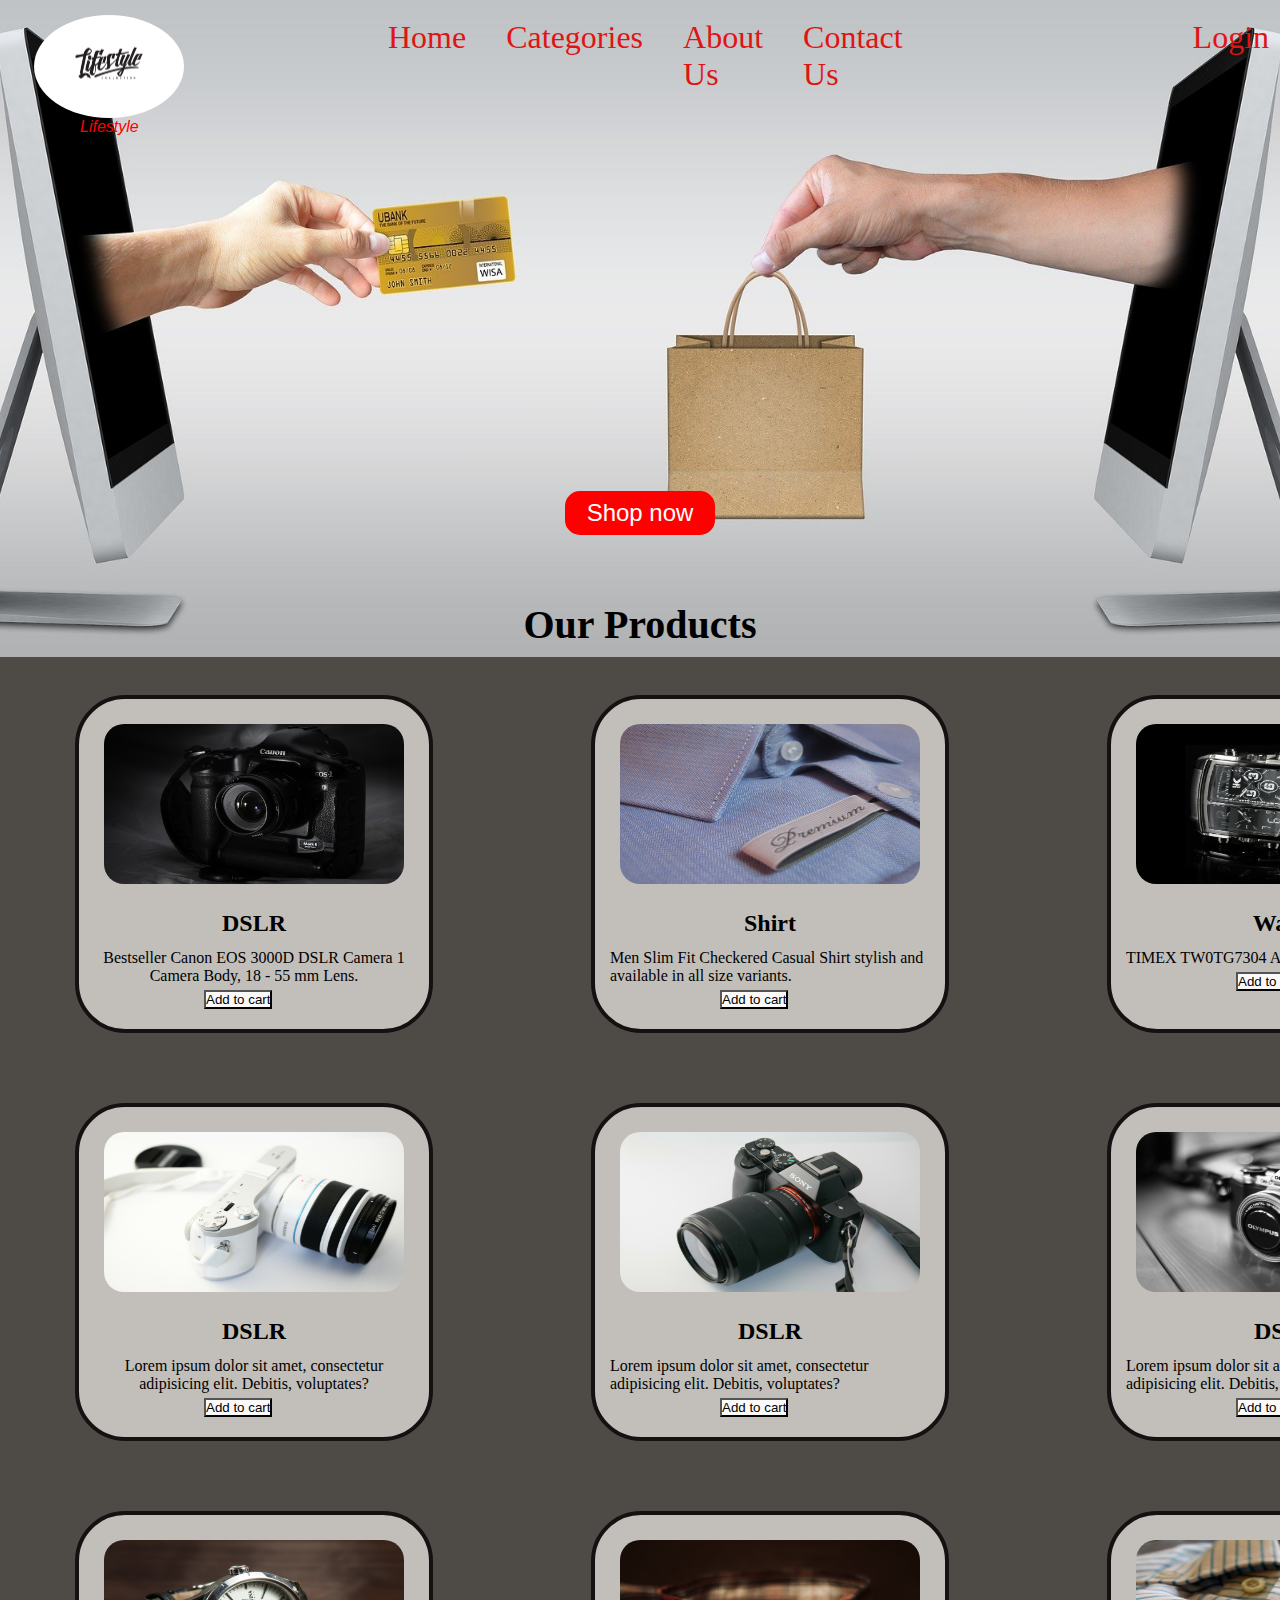
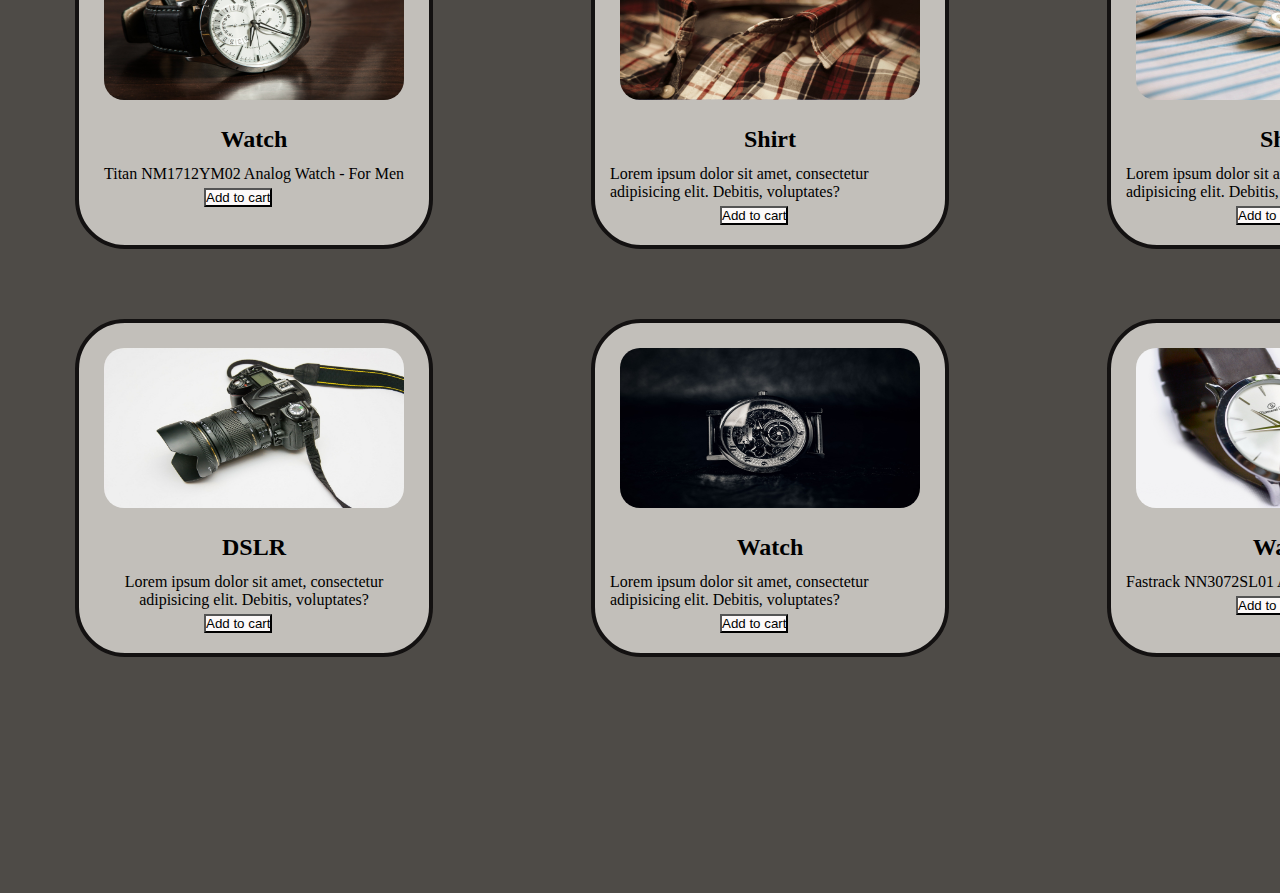
<file: index.html>
<!DOCTYPE html>
<html lang="en">

<head>
    <meta charset="UTF-8">
    <meta http-equiv="X-UA-Compatible" content="IE=edge">
    <meta name="viewport" content="width=device-width, initial-scale=1.0">
    <title>Lifestyle|Lifestyle.com</title>
    <link rel="stylesheet" href="style.css">
</head>

<body>
    <nav id="navbar">
        <div id="logo">
            <img src="images/lifestyle.jpg" alt="">
            <div id="f">
            Lifestyle
            </div>
        </div>

        <ul>
            <li class="item"><a href="./index.html">Home</a></li>
            <li class="item"><a href="./index3PRO1.html">Categories</a></li>
            <li class="item"><a href="./index2PRO1.html">About Us</a></li>
            <li class="item"><a href="./index4PRO1.html">Contact Us</a></li>
            <li class="item1"><a href="./index6PRO1.html">Login</a></li>
            <li class="item2"><a href="./index5PRO1.html">Sign up</a></li>



        </ul>
    </nav>
    <section id="home">
        <!-- <h1 class="h-primary">Welcome to Firefood</h1>
        <p>Lorem ipsum, dolor sit amet consectetur adipisicing elit. Laboriosam, earum accusamus odit sequi dolor, culpa
            deleniti qui facere quo officia, consectetur ullam ducimus corrupti fugit!</p> -->

        <button class="btn">Shop now</button>

    </section>
    <section class="Services">
         
        <h1 class="h-primary text-center">
            Our Products
        </h1>
        <div id="services">
            
            <div class="box">
                <img src="images/5.jpg" alt="">
                <h2 class="h-secondary text-center">DSLR</h2>
                <p class="text-center"> Bestseller
                    Canon EOS 3000D DSLR Camera 1 Camera Body, 18 - 55 mm Lens.</p>
                <button>Add to cart</button>
            </div>
            <div class="box">
                <img src="images/6.jpg" alt="">
                <h2 class="h-secondary text-center">Shirt</h2>
                <p class="text_center"> Men Slim Fit Checkered Casual Shirt stylish and available in all size variants.</p>
                <button>Add to cart</button>
            </div>
            <div class="box">
                <img src="images/7.jpg" alt="">
                <h2 class="h-secondary text-center">Watch</h2>
                <p class="text_center"> TIMEX 
                    TW0TG7304 Analog Watch - For Men.</p>
                <button>Add to cart</button>
            </div>
            <div class="box">
                <img src="images/2.jpg" alt="">
                <h2 class="h-secondary text-center">DSLR</h2>
                <p class="text-center"> Lorem ipsum dolor sit amet, consectetur adipisicing elit. Debitis, voluptates?</p>
                <button>Add to cart</button>
            </div>
            <div class="box">
                <img src="images/3.jpg" alt="">
                <h2 class="h-secondary text-center">DSLR</h2>
                <p class="text_center">Lorem ipsum dolor sit amet, consectetur adipisicing elit. Debitis, voluptates?</p>
                <button>Add to cart</button>
            </div>
            <div class="box">
                <img src="images/4.jpg" alt="">
                <h2 class="h-secondary text-center">DSLR</h2>
                <p class="text_center"> Lorem ipsum dolor sit amet, consectetur adipisicing elit. Debitis, voluptates?.</p>
                <button>Add to cart</button>
            </div>
        
            <div class="box">
                <img src="images/12.jpg" alt="">
                <h2 class="h-secondary text-center">Watch</h2>
                <p class="text-center"> Titan 
                    NM1712YM02 Analog Watch - For Men</p>
                <button>Add to cart</button>
            </div>
            <div class="box">
                <img src="images/13.jpg" alt="">
                <h2 class="h-secondary text-center">Shirt</h2>
                <p class="text_center">Lorem ipsum dolor sit amet, consectetur adipisicing elit. Debitis, voluptates?</p>
                <button>Add to cart</button>
            </div>
            <div class="box">
                <img src="images/14.jpg" alt="">
                <h2 class="h-secondary text-center">Shirt</h2>
                <p class="text_center"> Lorem ipsum dolor sit amet, consectetur adipisicing elit. Debitis, voluptates?.</p>
                <button>Add to cart</button>
            </div>
            
            <div class="box">
                <img src="images/1.jpg" alt="">
                <h2 class="h-secondary text-center">DSLR</h2>
                <p class="text-center"> Lorem ipsum dolor sit amet, consectetur adipisicing elit. Debitis, voluptates?</p>
                <button>Add to cart</button>
            </div>
            <div class="box">
                <img src="images/10.jpg" alt="">
                <h2 class="h-secondary text-center">Watch</h2>
                <p class="text_center">Lorem ipsum dolor sit amet, consectetur adipisicing elit. Debitis, voluptates?</p>
                <button>Add to cart</button>
            </div>
            <div class="box">
                <img src="images/11.jpg" alt="">
                <h2 class="h-secondary text-center">Watch</h2>
                <p class="text_center"> Fastrack 
                    NN3072SL01 Analog Watch - For Men</p>
                <button>Add to cart</button>
            </div>
    </div>

    </section>
    
    <!-- <footer>
        <div class="text-center">
            Copyright &copy; wwww.firefood.com . All Rights Reserved!
        </div>
    </footer> -->
</body>

</html>
</file>
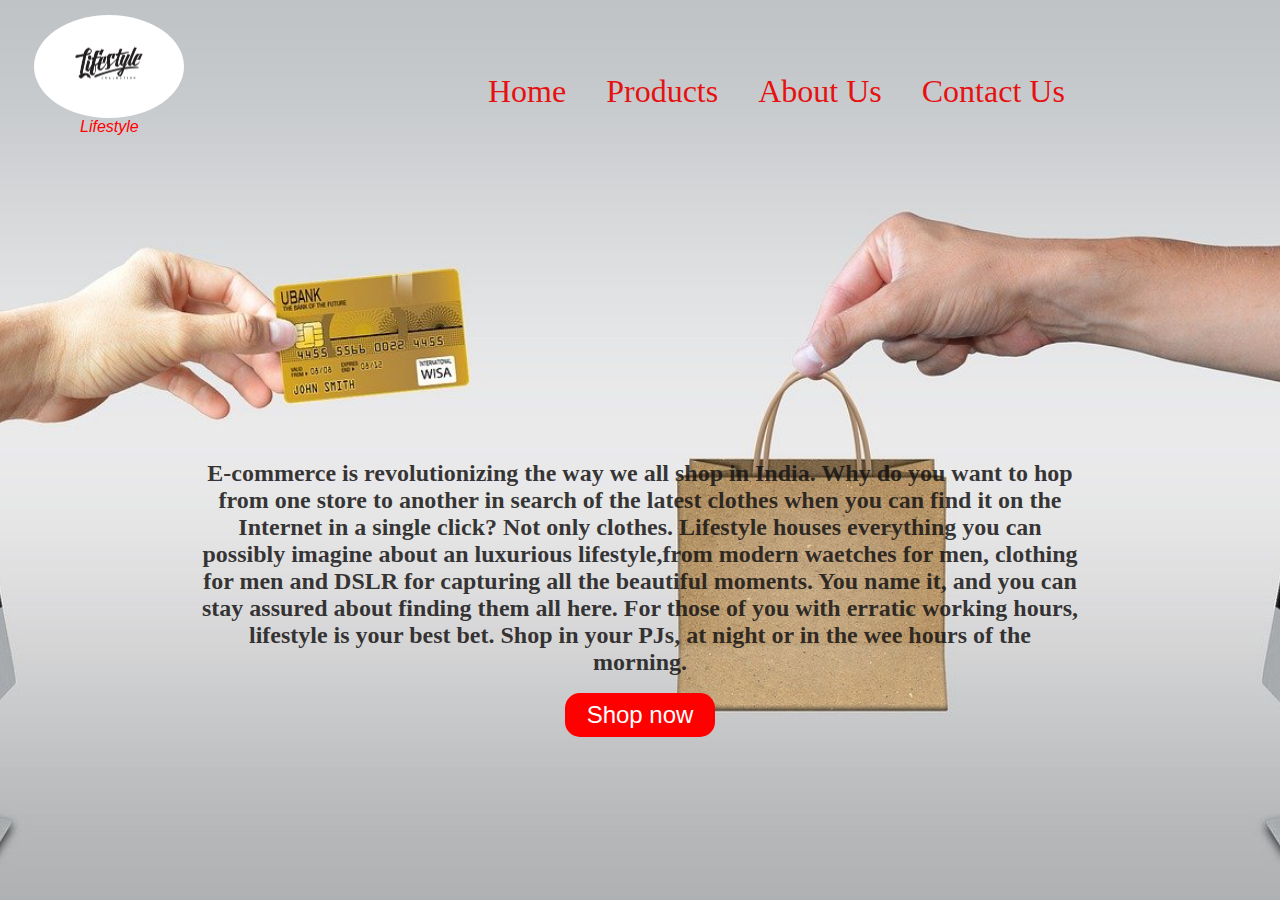
<file: index2PRO1.html>
<!DOCTYPE html>
<html lang="en">

<head>
    <meta charset="UTF-8">
    <meta http-equiv="X-UA-Compatible" content="IE=edge">
    <meta name="viewport" content="width=device-width, initial-scale=1.0">
    <title>Online Food|firefood.com</title>
    <link rel="stylesheet" href="style2.css">
</head>

<body>
    <nav id="navbar">
        <div id="logo">
            <img src="images/lifestyle.jpg" alt="">
            <div id="f">Lifestyle</div>
        </div>

        <ul>
            <li class="item"><a href="index.html">Home</a></li>
            <li class="item"><a href="./index3PRO1.html">Products</a></li>
            <li class="item"><a href="./index.html">About Us</a></li>
            <li class="item"><a href="./index4PRO1.html">Contact Us</a></li>



        </ul>
    </nav>
    <section id="home">
        <h1 class="myclass">Welcome to Lifestyle</h1>
        <p>
                E-commerce is revolutionizing the way we all shop in India. Why do you want to hop from one store to another in search of the latest clothes when you can find it on the Internet in a single click? Not only clothes. Lifestyle houses everything you can possibly imagine about an luxurious lifestyle,from modern waetches for men, clothing for men and DSLR for capturing all the beautiful moments. You name it, and you can stay assured about finding them all here. For those of you with erratic working hours, lifestyle is your best bet. Shop in your PJs, at night or in the wee hours of the morning.
        </p>

        <button class="btn">Shop now</button>

    </section>
    

    
</body>
</html>
</file>
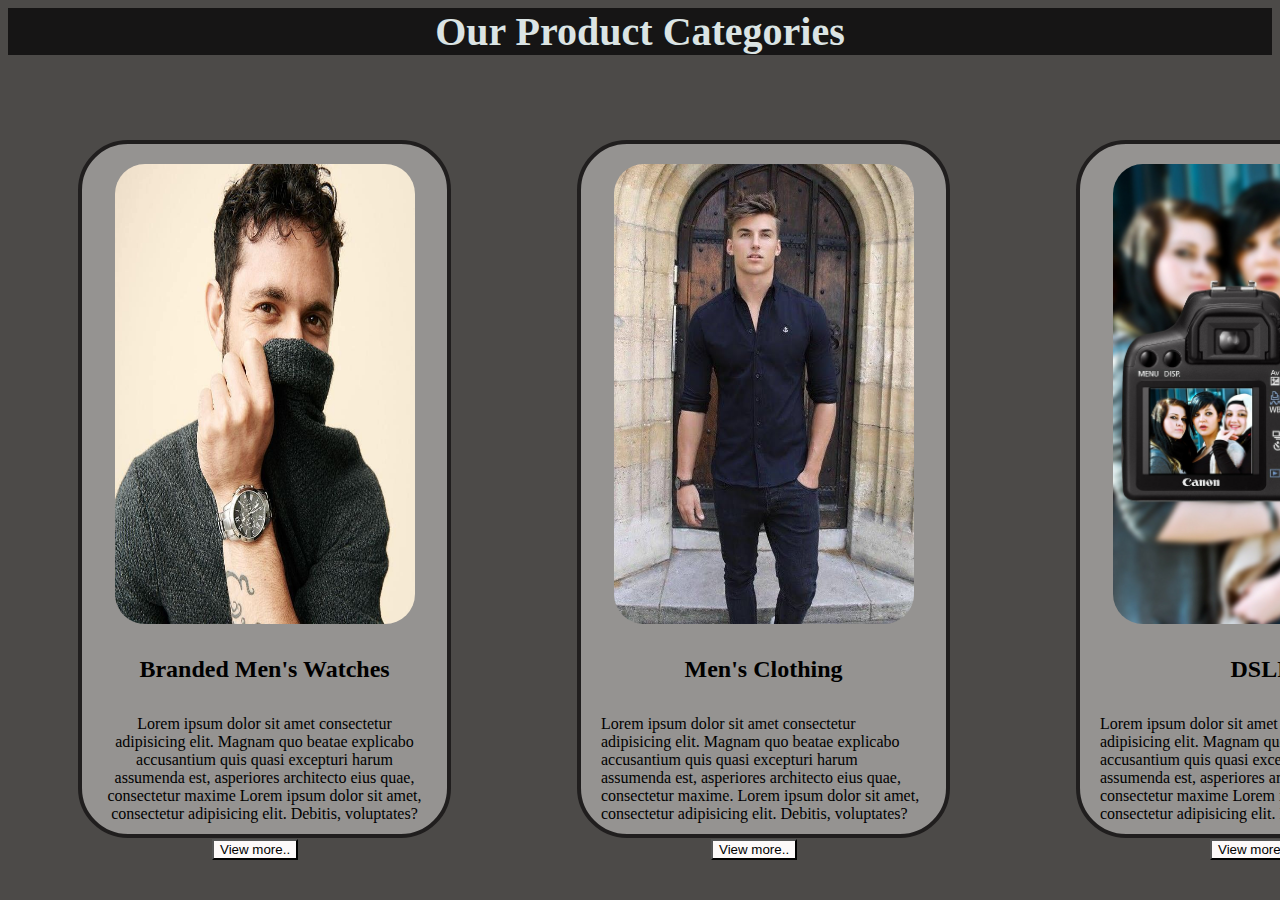
<file: index3PRO1.html>
<!DOCTYPE html>
<html lang="en">
<head>
    <meta charset="UTF-8">
    <meta http-equiv="X-UA-Compatible" content="IE=edge">
    <meta name="viewport" content="width=device-width, initial-scale=1.0">
    <title>Online Food|firefood.com</title>
    <link rel="stylesheet" href="style3.css">
</head>
<body>
</section>
<section class="Services">
     
    <h1 class="h-primary text-center">
        Our Product Categories
    </h1>
    <div id="services">
        
        <div class="box">
            <img src="images/watch.jpg" alt="">
            <h2 class="h-secondary text-center">Branded Men's Watches</h2>
            <p class="text-center"> Lorem ipsum dolor sit amet consectetur adipisicing elit. Magnam quo beatae
                explicabo accusantium quis quasi excepturi harum assumenda est, asperiores architecto eius quae,
                consectetur maxime Lorem ipsum dolor sit amet, consectetur adipisicing elit. Debitis, voluptates?</p>
            <button>View more..</button>    
        </div>
        <div class="box">
            <img src="images/clothes.jpg" alt="">
            <h2 class="h-secondary text-center">Men's Clothing</h2>
            <p class="text_center"> Lorem ipsum dolor sit amet consectetur adipisicing elit. Magnam quo beatae
                explicabo accusantium quis quasi excepturi harum assumenda est, asperiores architecto eius quae,
                consectetur maxime. Lorem ipsum dolor sit amet, consectetur adipisicing elit. Debitis, voluptates?</p>
            <button>View more..</button>    
        </div>
        <div class="box">
            <img src="images/dslr.jpg" alt="">
            <h2 class="h-secondary text-center">DSLR</h2>
            <p class="text_center"> Lorem ipsum dolor sit amet consectetur adipisicing elit. Magnam quo beatae
                explicabo accusantium quis quasi excepturi harum assumenda est, asperiores architecto eius quae,
                consectetur maxime Lorem ipsum dolor sit amet, consectetur adipisicing elit. Debitis, voluptates?.</p>
            <button>View more..</button>    




        </div>
    </div>
</section>
</body>
</html>
</file>
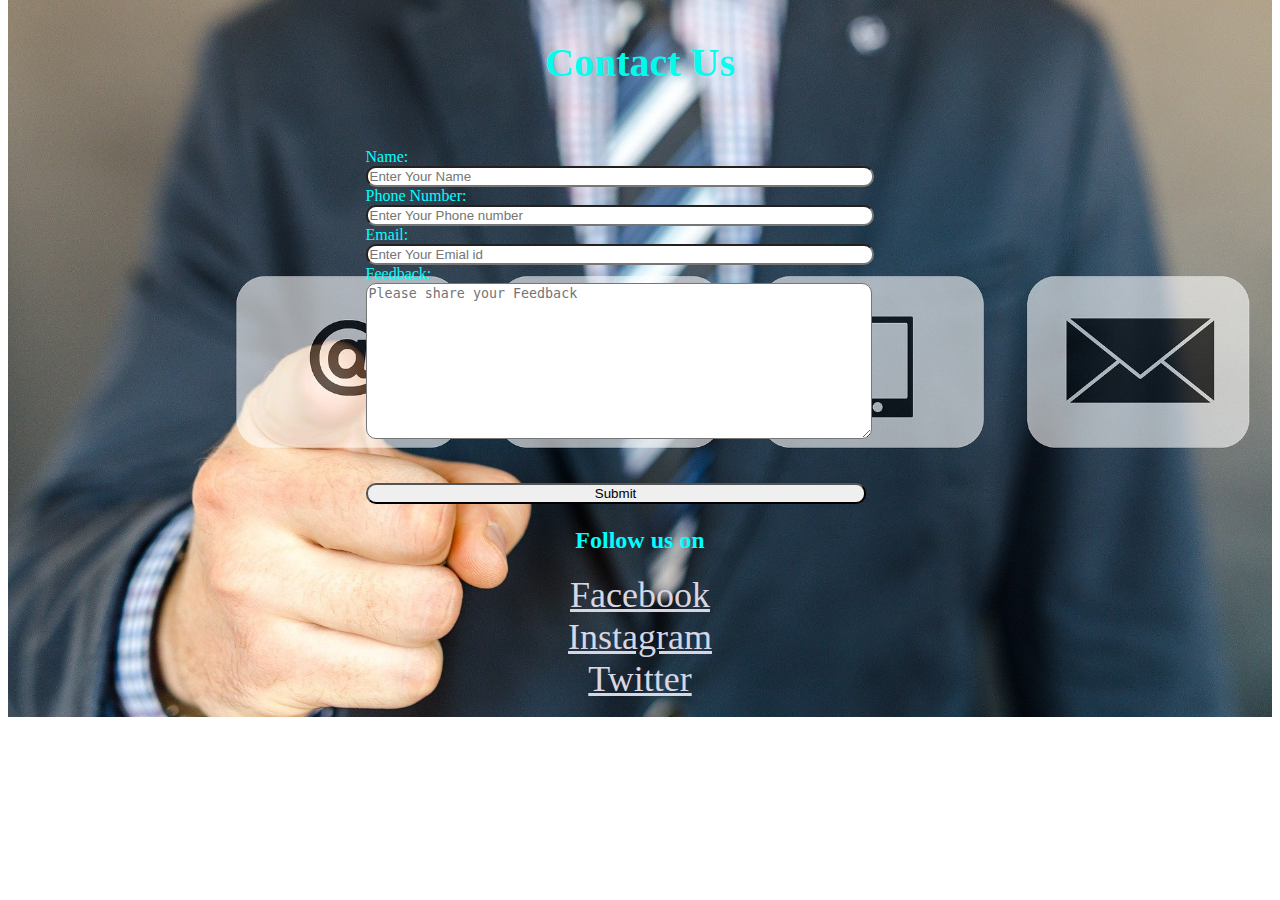
<file: index4PRO1.html>
<!DOCTYPE html>
<html lang="en">

<head>
    <meta charset="UTF-8">
    <meta http-equiv="X-UA-Compatible" content="IE=edge">
    <meta name="viewport" content="width=device-width, initial-scale=1.0">
   <title >ContactUS</title>
    <link rel="stylesheet" href="style4.css">
</head>

<body>
    <section id="contact">
        <h1 class="h-primary text-center">Contact Us</h1>
        <div id="contact-box">
            <form action="backhend.php">

                <div class="form-group">
                    Name:<input type="text" name="myName" id="name" placeholder="Enter Your Name">
                </div>
                <div class="form-group">
                    Phone Number:<input type="tel" name="mynumber" id="number" placeholder="Enter Your Phone number">

                </div>
                <div class="form-group">
                    Email:<input type="email" name="myEmail" id="email" placeholder="Enter Your Emial id">
                </div>
                <div class="form-group">
                    <label for="message">Feedback: </label>
                    <textarea name="Feedback" id="message" cols="30" rows="10"
                        placeholder="Please share your Feedback"></textarea>


                    <div class="form-group"> <input type="submit" name="submit now" id="submit"></div>


            </form>

    </section>
    </div>
    <div class="followus">
        <h2>Follow us on</h2>
        <div class="follow"><a href="https://www.facebook.com/" class="ijk">Facebook</a></div>
        <div class="follow"> <a href="https://www.instagram.com/" class="ijk">Instagram</a></div>
        <div class="follow"><a href="https://www.twitter.com/" class="ijk">Twitter</a></div>
    </div>
</body>

</html>
</file>
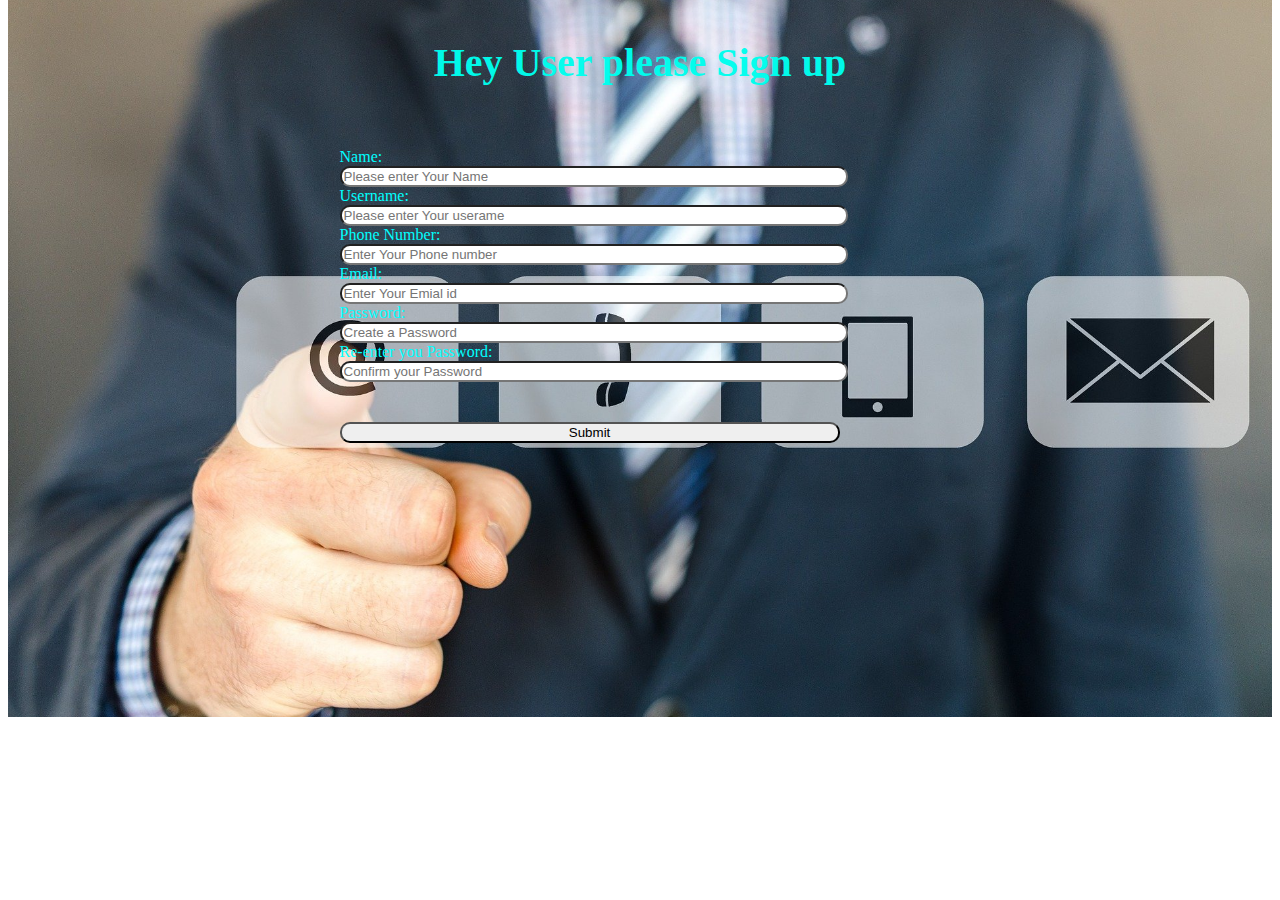
<file: index5PRO1.html>
<!DOCTYPE html>
<html lang="en">

<head>
    <meta charset="UTF-8">
    <meta http-equiv="X-UA-Compatible" content="IE=edge">
    <meta name="viewport" content="width=device-width, initial-scale=1.0">
   <title >Sign Up</title>
    <link rel="stylesheet" href="style4.css">
</head>

<body>
    <section id="contact">
        <h1 class="h-primary text-center">Hey User please Sign up</h1>
        <div id="contact-box">
            <form action="backhend.php">
                <div class="form-group">
                    Name:<input type="text" name="myName" id="name" placeholder="Please enter Your Name">
                </div>
                <div class="form-group">
                    Username:<input type="text" name="myusername" id="name" placeholder="Please enter Your userame">
                </div>
                <div class="form-group">
                    Phone Number:<input type="tel" name="mynumber" id="number" placeholder="Enter Your Phone number">

                </div>
                <div class="form-group">
                    Email:<input type="email" name="myEmail" id="email" placeholder="Enter Your Emial id">
                </div>
                <div class="form-group">
                    Password:<input type="password" name="mypassword" id="email" placeholder="Create a Password">
                </div>
                <div class="form-group">
                   Re-enter you Password:<input type="password" name="mypassword" id="email" placeholder="Confirm your Password">
                </div>


                    <div class="form-group"> <input type="submit" name="submit now" id="submit"></div>


            </form>

    </section>
    </div>
    
</body>

</html>
</file>
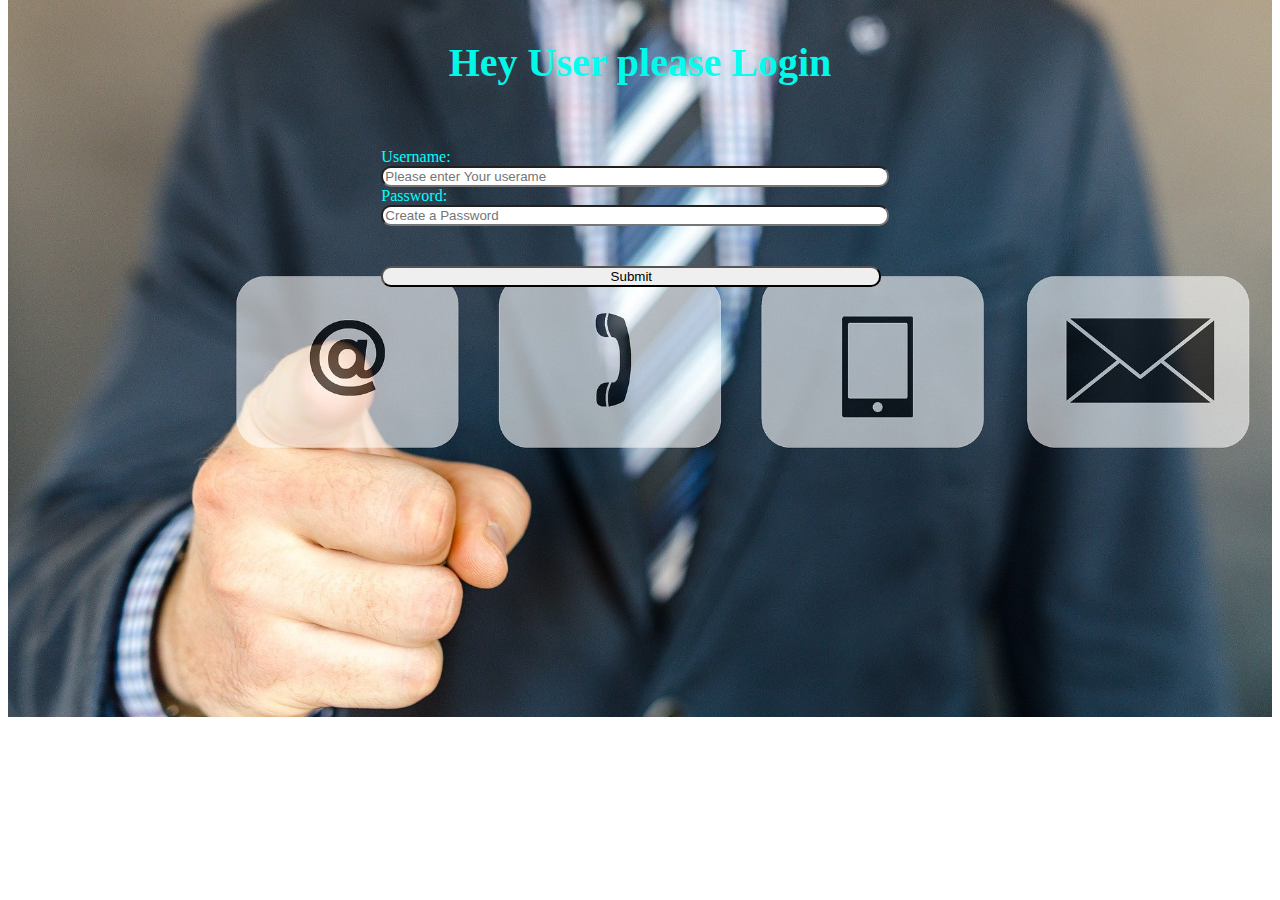
<file: index6PRO1.html>
<!DOCTYPE html>
<html lang="en">

<head>
    <meta charset="UTF-8">
    <meta http-equiv="X-UA-Compatible" content="IE=edge">
    <meta name="viewport" content="width=device-width, initial-scale=1.0">
   <title >Sign Up</title>
    <link rel="stylesheet" href="style4.css">
</head>

<body>
    <section id="contact">
        <h1 class="h-primary text-center">Hey User please Login</h1>
        <div id="contact-box">
            <form action="backhend.php">
                <div class="form-group">
              
                <div class="form-group">
                    Username:<input type="text" name="myusername" id="name" placeholder="Please enter Your userame">
                
                <div class="form-group">
                    Password:<input type="password" name="mypassword" id="email" placeholder="Create a Password">
                


                    <div class="form-group"> <input type="submit" name="submit now" id="submit"></div>


            </form>

    </section>
    </div>
    
</body>

</html>
</file>
<file: style.css>
*{
    margin: 0;
    padding: 0;

}
body{
    background-color: #4e4b47;
}

#logo{
 margin: 0px 24px;
}

#f{
    padding-left: 75px;
    margin: -19px;
    font-family: Impact, Haettenschweiler, 'Arial Narrow Bold', sans-serif;
    color: rgb(255, 0, 0);
    font-style: italic;
}
#logo img{
margin: 15px 10px;
width:150px;
border-radius: 70%;
/* background-color: #4e4b47; */
}
#navbar{
    display: flex;
    align-items: center;
    top: 0px;
    position:absolute;
    /* background-color: #4e4b47; */
    
}
#navbar ul{
    display: flex;
    margin-top:-35px ;
    margin-left: 150px;
    /*border: 4px solid red;
    border-radius: 50px;*/
    padding-top: 5px;
    /* background-color: #4e4b47; */

}
#navbar ul li{
    list-style: none;
    font-size: 2rem;
}
.item1{
    margin-left: 250px;
    
}

#navbar ul li a{ 
    display: block;
    font-size:32px;
    padding-right:20px ;
    padding-left: 20px;
    padding-top: 25px;
    text-decoration: none;
    color: rgb(224, 20, 20);
}
#navbar ul li a:hover{
  color: rgb(213, 14, 14);
  background-color: white;
  padding: 1rem 1rem;
  border-radius: 25px;
}

    
#navbar::before{
    content:"";
    /* background-color: rgb(255, 238, 0); */
    position: absolute;
    top: 0px;
    left: 0px;
    height: 100%;
    width: 100%;
    z-index: -1;

}

/*Home CSS*/

#home{
    display: flex;
    flex-direction: column;
    justify-content: center;
    align-items: center;
    padding: 3px 200px;
    color: aqua;
    height:520px;
}

#home::before{
    content:"";
    background:url(images/bg.jpg) no-repeat center center/cover;
    position: absolute;
    height: 73%;
    width: 100%;
    z-index: -1;
    top: 0px;
    left: 0px;

}
#home p{
    color:  rgb(90, 84, 84);
    text-align: center;
    font-size: 1.5rem;
    font-family:Cambria, Cochin, Georgia, Times, 'Times New Roman', serif   ;
}
.btn:hover{
    padding: 20px;
    border-radius:20px ;
    color:   black;
}
#home p:hover{
    color: rgb(231, 20, 20);
}
/*Services*/
#services{
    margin:20px;
    display:flex;
    height: 500px;
}
#services::before{
    content: "";
    /* background:url(logo3.jpg) no-repeat center center/cover; */
    position:absolute;
    height:200%;
    width: 100%;
    z-index: -1;

    left: 0px;


}
 #services .box button{
    background-color: #fcf9f9;
    display: flex;
    justify-content: center;
    align-items: center;
    margin-left: 110px;
    margin-top: 5px;

} 
#services{
    display: grid;
    grid-template-columns: repeat(3,auto);
    grid-gap: 3rem;
}
    
#services .box{ 
    border: 4px solid rgb(19, 17, 17);
    padding: 15px;
    margin: 2px 55px;
    border-radius: 50px;
    background: #c2bfba;
    margin-bottom: 20px;
    height: 300px;

    
}
#services .box img{ 
    height: 160px;
    width: 300px;   
    margin: auto;
    padding: 10px;

    /* display: block; */
    border-radius: 30px;
 }
 

#contact{
    position:relative;
    height: 450px;
}
#contact::before{
    position: absolute;
    height: 100%;
    width: 100%;
    content: "";
    z-index: -1;
    background: url('contact.jpg') no-repeat center center/cover;
}
#contact-box{
    display: flex;
    /* justify-content: center; */
    align-items: center;
    padding: 25px;
}
#contact-box .form-group{
    width: 50%;
}
#name{
    width:300px;
    border-radius: 10px; 
}
#number{
    width:300px;
    border-radius: 10px;
}
#email{
    width:300px;
    border-radius: 10px;
}
#message{
    width:300px;
    border-radius: 10px;
}
#submit{
    width:300px;
    margin-top: 5px;
    border-radius: 10px;
}

#submit:hover{
    background-color: brown;
    cursor: pointer;
}
footer{
    background-color: black;
    color: #f2f2f2;
    padding-bottom: 0px;
    
}


/*Utility classes*/
.h-primary{
    font-size: 2.5rem;
    padding: 25px;
    margin-top: -200px; 
    
}
#home{
    margin-top: 250px;
}
.h-secondary{
    font-size: 1.5rem;
    padding: 12px;
}
.text-center{
    text-align:center;
}
.btn{
    padding: 6px 20px;
    border: 2px solid red;
    background-color: red;
    color: white;
    margin: 17px;
    font-size: 1.5rem;
    border-radius: 15px;
    cursor: pointer;
}
</file>
<file: style2.css>
*{
    margin: 0;
    padding: 0;

}

#logo{
 margin: 0px 24px;
}

#f{
    padding-left: 75px;
    margin: -19px;
    font-family: Impact, Haettenschweiler, 'Arial Narrow Bold', sans-serif;
    color: rgb(255, 0, 0);
    font-style: italic;
}
#logo img{
margin: 15px 10px;
width:150px;
border-radius: 70%;
}
#navbar{
    display: flex;
    align-items: center;
    top: 0px;
    position:absolute;
    
}
#navbar ul{
    display: flex;
    margin-top:35px ;
    margin-left: 250px;
    /*border: 4px solid red;
    border-radius: 50px;*/
    padding-top: 5px;

}
#navbar ul li{
    list-style: none;
    font-size: 2rem;
}

#navbar ul li a{ 
    display: block;
    padding-right:20px ;
    padding-left: 20px;
    padding-top: 25px;
    text-decoration: none;
    color: rgb(230, 17, 17);
}
#navbar ul li a:hover{
  color: rgb(213, 14, 14);
  background-color: white;
  padding: 1rem 1rem;
  border-radius: 25px;
}

    
#navbar::before{
    content:"";
    /*background-color: rgb(255, 238, 0);*/
    position: absolute;
    top: 0px;
    left: 0px;
    height: 100%;
    width: 100%;
    z-index: -1;

}

/*Home CSS*/

#home{
    display: flex;
    flex-direction: column;
    justify-content: center;
    align-items: center;
    padding: 3px 200px;
    color: rgb(16, 17, 17);
    height:520px;
}
#home::before{
    content:"";
    background:url(images/bg.jpg) no-repeat center center/cover;
    position: absolute;
    height: 100%;
    width: 100%;
    z-index: -1;
    top: 0px;
    left: 0px;

}
#home p{
    margin-top: 650px;
    font-weight: bold;
    color:  rgba(22, 20, 20, 0.857);
    text-align: center;
    font-size: 1.5rem;
}
.btn:hover{
    padding: 20px;
    border-radius:20px ;
    color:   black;
}

 #services .box button{
    background-color: #fcf9f9;
    display: flex;
    justify-content: center;
    align-items: center;
    margin-left: 110px;
    margin-top: 5px;

} 

/*Utility classes*/
.h-primary{
    font-size: 2.5rem;
    padding: 12px;
    color: black;
    
}
.h-secondary{
    font-size: 1.5rem;
    padding: 12px;
}
.text-center{
    text-align:center;
}
.btn{
    padding: 6px 20px;
    border: 2px solid red;
    background-color: red;
    color: white;
    margin: 17px;
    font-size: 1.5rem;
    border-radius: 15px;
    cursor: pointer;
}
</file>
<file: style3.css>
body{
    background-color: #4c4a48;
}
.h-primary{
    font-size: 2.5rem;
    font-family: cursive;
    background-color: rgb(22, 21, 21); 
    position: relative;
    top: 0px;
    padding:  0px;
    margin: 0px;
    color: rgb(219, 228, 228);

}
.h-secondary{
    font-size: 1.5rem;
    padding: 12px;
}
.text-center{
    text-align:center;
}
.btn{
    padding: 6px 20px;
    border: 2px solid red;
    background-color: red;
    color: white;
    margin: 17px;
    font-size: 1.5rem;
    border-radius: 15px;
    cursor: pointer;
}
#services{
    margin:15px;
    display:flex;
    height: 600px;
    
    
}
/* #services::before{
    content: "";
    background:url(logo3.jpg) no-repeat center center/cover;
    position:absolute;
    height:100%;
    width: 100%;
    z-index: -1;
    

    left: 0px;

} */
#services .box button{
    background-color: #fcf9f9;
    display: flex;
    justify-content: center;
    align-items: center;
    margin-left: 110px;
    margin-top: 5px;

} 
#services{
    display: grid;
    grid-template-columns: repeat(3,auto);
    grid-gap: 1rem;
}
#services .box{ 
    border: 4px solid rgb(32, 30, 30);
    padding: 20px;
    margin: 70px 55px;
    border-radius: 50px;
    background: #959391;
    margin-bottom: 20px;
    height: 650px;
    /* width:500px */
    width: 325px;
    

    
}
#services .box img{ 
    height: 460px;   
    margin: auto;
    display: block;
    border-radius: 30px;
    /* width: fit-content; */
    width: 300px;
 }
</file>
<file: style4.css>
#contact{
    position:relative;
    height: 450px;
    /* margin-left: 450px; */
}
#contact::before{
    top: -30px;
    position: absolute;
    height: 160%;
    width: 100%;
    content: "";
    z-index: -1;
    background: url('contact.jpg') no-repeat center center/cover;
    
}
#contact-box{
    display: flex;
    justify-content: center;
    align-items: center;
    margin-top: 50px;
    margin-left: 60px;
    /* border: 20px solid white; */
    
}
#contact-box .form-group{
    width: 50%;
    /* height: fit-content; */
    /* border: 20px solid white; */
}
#name{
    color: blue;
    width:500px;
    border-radius: 10px; 
    
}
#number{
    width:500px;
    border-radius: 10px;
}
#email{
    width:500px;
    border-radius: 10px;
}
#message{
    width:500px;
    border-radius: 10px;
}
#submit{
    width:500px;
    margin-top: 5px;
    border-radius: 10px;
    margin-top: 40px;
}

#submit:hover{
    background-color: rgb(42, 63, 165);
    cursor: pointer;
    color: aliceblue;
}
.form-group{
    color: aqua;
}
.followus{
    margin-top: -400px;
    color: aliceblue;
    height: 100%;
    /* margin-left: 480px; */
    margin-top: 50px;
    /* font-size: 15px; */

}

h2{
    display: flex;
    color: aqua;
    align-items: center;
    /* width: 500%;    */
    justify-content: center;
}
.follow{
    display: flex;
    text-align: center;
    justify-content: center;
    text-decoration: none;
    /* width: 500%; */
    /* text-align: left; */
    /* margin: 0px; */
    padding: 0px;
    font-size:30px;
    

    /* border: 20px solid rgb(252, 15, 15); */
    
}
.ijk{
    
font-size: larger;    color: rgb(215, 215, 228);
}
/*Utility classes*/
.h-primary{
    font-size: 2.5rem;
    padding: 12px;
    color: aliceblue;
    font-family: cursive;
    
}
.h-secondary{
    font-size: 1.5rem;
    padding: 12px;
}
.text-center{
    text-align:center;
    color: rgba(0, 255, 238, 0.986);
}
.btn{
    padding: 6px 20px;
    border: 2px solid red;
    background-color: red;
    color: white;
    margin: 17px;
    font-size: 1.5rem;
    border-radius: 15px;
    cursor: pointer;
}
</file>
